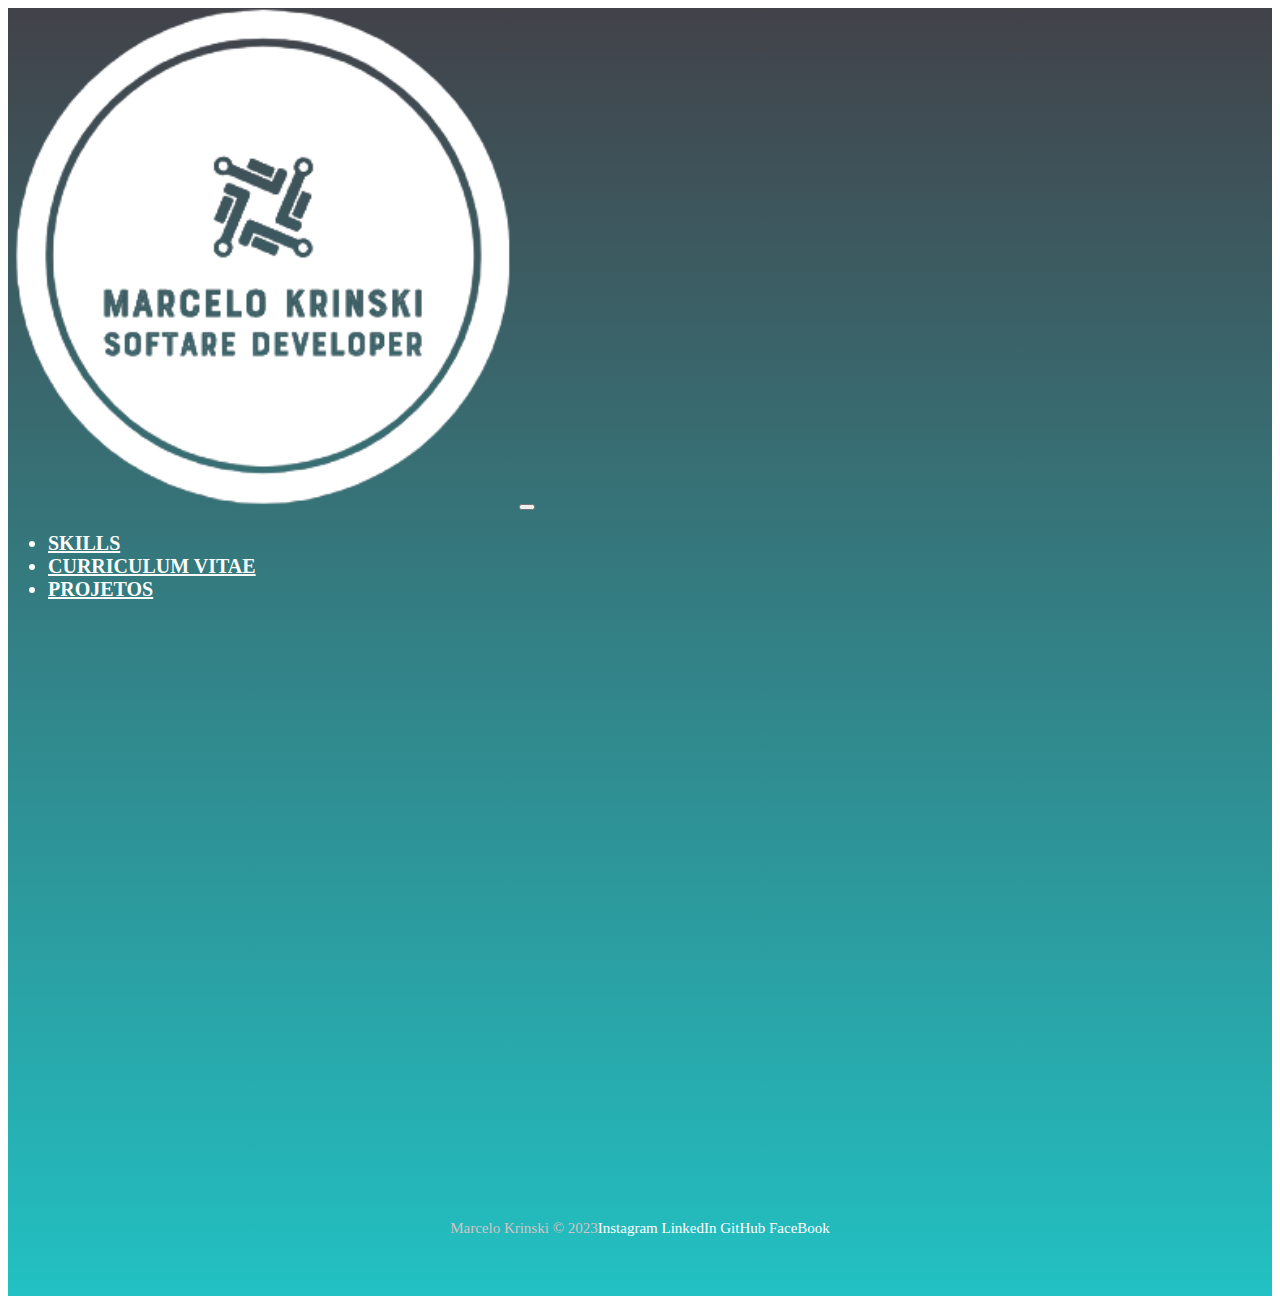
<file: index.html>
<!DOCTYPE html>
<html lang="pt-BR">
  <head>
    <meta charset="UTF-8" />
    <meta name="viewport" content="width=device-width, initial-scale=1.0" />
    <meta name="description" content="" />
    <meta name="author" content="" />
    <meta name="keywords" content="" />
    <!-- Bootstrap CSS -->
    <link
      href="https://cdn.jsdelivr.net/npm/bootstrap@5.1.3/dist/css/bootstrap.min.css"
      rel="stylesheet"
      integrity="sha384-1BmE4kWBq78iYhFldvKuhfTAU6auU8tT94WrHftjDbrCEXSU1oBoqyl2QvZ6jIW3"
      crossorigin="anonymous"
    />
    <!--Favicon-->
    <link rel="shortcut icon" href="./image/favicon.png" type="image/mk-icon" />
    <!-- Lib Animation CSS -->
    <link rel="stylesheet" href="https://unpkg.com/aos@next/dist/aos.css" />
    <!--Link CSS-->
    <link rel="stylesheet" href="./src/css/style.css" />

    <title>Portifólio - Marcelo Krinski</title>
  </head>
  <body>
    <div class="container-fluid container01">
      <div class="container">
        <header class="header">
          <nav class="navbar navbar-expand-lg navbar-dark bg-transparent pt-4">
            <div class="container-fluid">
              <!--Logo         -->
              <div class="logoMenu">
                <a class="" href="./index.html"
                  ><img
                    class="imgLogoMK img-fluid rounded"
                    src="./image/teste4loog-removebg-preview.png"
                    alt="logoMK"
                /></a>
                <button
                  class="navbar-toggler logoImg"
                  type="button"
                  data-bs-toggle="collapse"
                  data-bs-target="#navbarSupportedContent"
                  aria-controls="navbarSupportedContent"
                  aria-expanded="false"
                  aria-label="Toggle navigation"
                >
                  <span class="navbar-toggler-icon"></span>
                </button>
              </div>
              <div class="collapse navbar-collapse" id="navbarSupportedContent">
                <ul class="navbar-nav">
                  <li class="nav-item">
                    <a
                      class="nav-link active"
                      id="navItem"
                      aria-current="page"
                      href="./skills.html"
                      >SKILLS</a
                    >
                  </li>
                  <li class="nav-item">
                    <a
                      class="nav-link active"
                      id="navItem"
                      aria-current="page"
                      href="./curriculum.html"
                      >CURRICULUM VITAE</a
                    >
                  </li>
                  <li class="nav-item">
                    <a
                      class="nav-link active"
                      id="navItem"
                      aria-current="page"
                      href="./projetos.html"
                      >PROJETOS</a
                    >
                  </li>
                </ul>
              </div>
            </div>
          </nav>
        </header>
      </div>
      <div class="container-fluid container02Main">
        <div
          class="apresentation"
          data-aos="fade-right"
          data-aos-duration="1500"
        >
          <span
            >OLÁ, MEU NOME É
            <h1>MARCELO LUIS KRINSKI</h1>
            Fã de filmes de ficção científica e jogos de computador. Vejo na
            tecnologia um universo incrível a ser explorado!
          </span>
        </div>
        <img
          class="myPhotos"
          data-aos="fade-left"
          data-aos-duration="1500"
          src="./image/fotoperfil.png"
          alt="myPhoto"
        />
      </div>
      <footer class="footer">
        <span class="me-4 copyMK">Marcelo Krinski &copy; 2023</span>
        <div>
          <a
            href="https://www.instagram.com/marcelokrinski/"
            target="_blank"
            class="me-4"
            >Instagram</a
          >
          <a
            href="https://www.linkedin.com/in/marcelo-luis-krinski-a70465252/"
            target="_blank"
            class="me-4"
            >LinkedIn</a
          >
          <a href="https://github.com/mlkrinski" target="_blank" class="me-4"
            >GitHub</a
          >
          <a
            href="https://www.facebook.com/marcelo.krinski"
            target="_blank"
            class="me-4"
            >FaceBook
          </a>
        </div>
      </footer>
    </div>
    <!-- Script Lib Text -->
    <script src="https://unpkg.com/aos@next/dist/aos.js"></script>
    <script>
      AOS.init();
    </script>
    <!-- Script Bootstrap -->
    <script
      src="https://cdn.jsdelivr.net/npm/bootstrap@5.1.3/dist/js/bootstrap.bundle.min.js"
      integrity="sha384-ka7Sk0Gln4gmtz2MlQnikT1wXgYsOg+OMhuP+IlRH9sENBO0LRn5q+8nbTov4+1p"
      crossorigin="anonymous"
    ></script>
  </body>
</html>
</file>
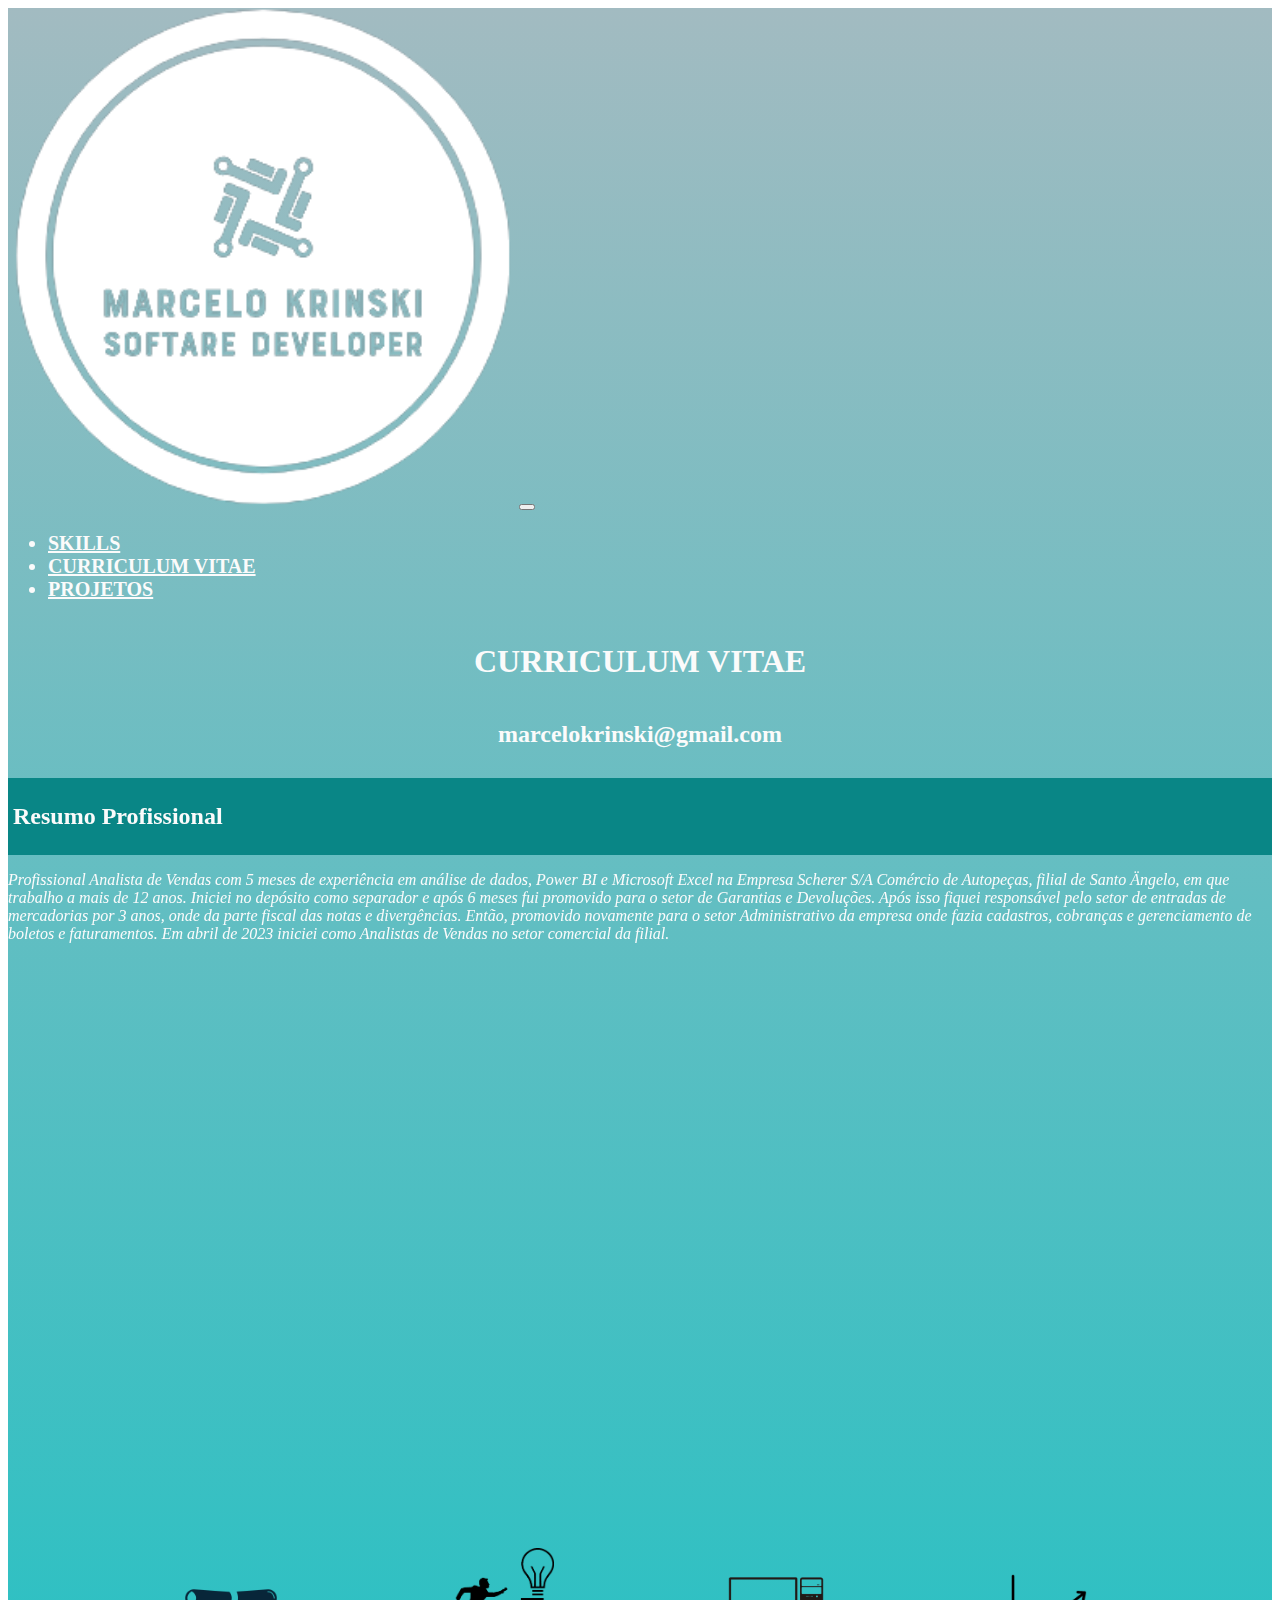
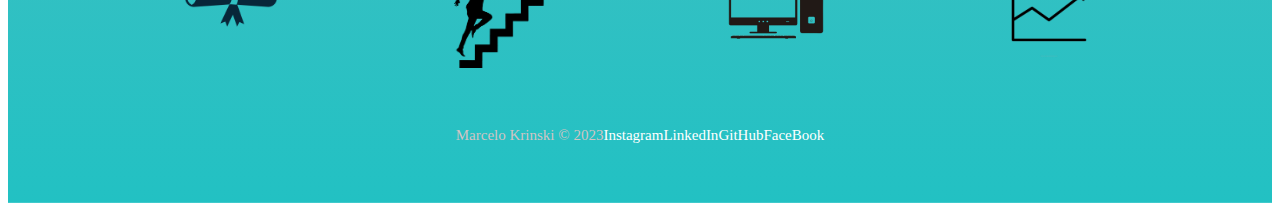
<file: curriculum.html>
<!DOCTYPE html>
<html lang="pt-BR">
  <head>
    <meta charset="UTF-8" />
    <meta name="viewport" content="width=device-width, initial-scale=1.0" />
    <meta name="description" content="" />
    <meta name="author" content="" />
    <meta name="keywords" content="" />
    <!-- Bootstrap CSS -->
    <link
      href="https://cdn.jsdelivr.net/npm/bootstrap@5.1.3/dist/css/bootstrap.min.css"
      rel="stylesheet"
      integrity="sha384-1BmE4kWBq78iYhFldvKuhfTAU6auU8tT94WrHftjDbrCEXSU1oBoqyl2QvZ6jIW3"
      crossorigin="anonymous"
    />
    <!--Favicon-->
    <link rel="shortcut icon" href="./image/favicon.png" type="image/mk-icon" />
    <!-- Lib Animation CSS -->
    <link rel="stylesheet" href="https://unpkg.com/aos@next/dist/aos.css" />
    <!--Link CSS-->
    <link rel="stylesheet" href="./src/css/style.css" />

    <title>Portifólio - Marcelo Krinski</title>
  </head>
  <body>
    <div class="container-fluid container21">
      <div class="container">
        <header class="header">
          <nav class="navbar navbar-expand-lg navbar-dark bg-transparent pt-4">
            <div class="container-fluid">
              <!--Logo         -->
              <div class="logoMenu">
                <a class="" href="./index.html"
                  ><img
                    class="imgLogoMK img-fluid rounded"
                    src="./image/teste4loog-removebg-preview.png"
                    alt="logoMK"
                /></a>
                <button
                  class="navbar-toggler logoImg"
                  type="button"
                  data-bs-toggle="collapse"
                  data-bs-target="#navbarSupportedContent"
                  aria-controls="navbarSupportedContent"
                  aria-expanded="false"
                  aria-label="Toggle navigation"
                >
                  <span class="navbar-toggler-icon"></span>
                </button>
              </div>
              <div class="collapse navbar-collapse" id="navbarSupportedContent">
                <ul class="navbar-nav">
                  <li class="nav-item">
                    <a
                      class="nav-link active"
                      id="navItem"
                      aria-current="page"
                      href="./skills.html"
                      >SKILLS</a
                    >
                  </li>
                  <li class="nav-item">
                    <a
                      class="nav-link active"
                      id="navItem"
                      aria-current="page"
                      href="./curriculum.html"
                      >CURRICULUM VITAE</a
                    >
                  </li>
                  <li class="nav-item">
                    <a
                      class="nav-link active"
                      id="navItem"
                      aria-current="page"
                      href="./projetos.html"
                      >PROJETOS</a
                    >
                  </li>
                </ul>
              </div>
            </div>
          </nav>
        </header>
      </div>
      <h1 class="titulosGrandes">CURRICULUM VITAE</h1>
      <h2 class="titulosGrandes nav-item">
        <a
          class="nav-link active linkEmail"
          style="text-decoration: none"
          id="navItem"
          aria-current="page"
          href="mailto:marcelokrinski@gmail.com"
          >marcelokrinski@gmail.com</a
        >
      </h2>

      <section class="sectionCV" data-aos="flip-up" data-aos-duration="1500">
        <div class="section-header">
          <h2>Resumo Profissional</h2>
        </div>
        <p class="summary">
          Profissional Analista de Vendas com 5 meses de experiência em análise
          de dados, Power BI e Microsoft Excel na Empresa Scherer S/A Comércio
          de Autopeças, filial de Santo Ängelo, em que trabalho a mais de 12
          anos. Iniciei no depósito como separador e após 6 meses fui promovido
          para o setor de Garantias e Devoluções. Após isso fiquei responsável
          pelo setor de entradas de mercadorias por 3 anos, onde da parte fiscal
          das notas e divergências. Então, promovido novamente para o setor
          Administrativo da empresa onde fazia cadastros, cobranças e
          gerenciamento de boletos e faturamentos. Em abril de 2023 iniciei como
          Analistas de Vendas no setor comercial da filial.
        </p>
      </section>

      <section class="sectionCV" data-aos="flip-up" data-aos-duration="1500">
        <div class="section-header">
          <h2>Experiência Profissional</h2>
        </div>
        <ul>
          <li>
            <strong>Scherer S/A Comércio de Autopeças</strong> - Filial Santo
            Ängelo - RS<br />
            <em>Auxiliar de Balcão</em> | 01/03/2011 - 09/07/2019 |<br />
          </li>
          <li>
            <strong>Scherer S/A Comércio de Autopeças</strong> - Filial Santo
            Ängelo - RS<br />
            <em>Auxiliar Administrativo</em> | 09/07/2019 - 01/04/2023 |<br />
          </li>
          <li>
            <strong>Scherer S/A Comércio de Autopeças</strong> - Filial Santo
            Ängelo - RS<br />
            <em>Analista de Vendas Jr</em> | 01/04/201239 - Atualmente |<br />
          </li>

          <!-- Adicione mais experiências conforme necessário -->
        </ul>
      </section>

      <section class="sectionCV" data-aos="flip-up" data-aos-duration="1500">
        <div class="section-header">
          <h2>Educação</h2>
        </div>
        <p>
          <strong
            >URI- Universaidade Regional Integrada do Alto Uruguai e das
            Missões</strong
          >
          - Santo Ängelo - RS<br />
          <em>TÉCNICO</em> EM INFORMÁTICA | 2012
        </p>
        <p>
          <strong>KINGSWAY - Escola de Idiomas</strong>
          - Santo Ängelo - RS<br />
          <em>CERTIFICATE</em> OF ACHIEVEMEN | 2015
        </p>
        <p>
          <strong>ONEBITCODE - Tecnologia e E-commerce</strong>
          - Indaiatuba - SP<br />
          <em>CERTIFICADO</em> EM HTML 5 | 2022
        </p>
        <p>
          <strong>ONEBITCODE - Tecnologia e E-commerce</strong>
          - Indaiatuba - SP<br />
          <em>CERTIFICADO</em> EM CSS Moderno | 2023
        </p>
        <p>
          <strong>CODECOMBAT INC</strong>
          - San Francisco - CA<br />
          <em>CERTIFICADO</em> EM PYTHON | 2023
        </p>
      </section>
      <div class="imgCV">
        <img class="diploma" src="./image/diploma.png" alt="diploma" />
        <img class="diploma" src="./image/experiencia.png" alt="diploma" />
        <img class="diploma" src="./image/resumo.png" alt="diploma" />
        <img class="diploma" src="./image/grafico.png" alt="diploma" />
      </div>

      <footer class="container-fluid footer">
        <span class="me-4 copyMK">Marcelo Krinski &copy; 2023</span>
        <a
          href="https://www.instagram.com/marcelokrinski/"
          target="_blank"
          class="me-4"
          >Instagram</a
        >
        <a
          href="https://www.linkedin.com/in/marcelo-luis-krinski-a70465252/"
          target="_blank"
          class="me-4"
          >LinkedIn</a
        >
        <a href="https://github.com/mlkrinski" target="_blank" class="me-4"
          >GitHub</a
        >
        <a
          href="https://www.facebook.com/marcelo.krinski"
          target="_blank"
          class="me-4"
          >FaceBook
        </a>
      </footer>
    </div>
    <!-- Script Lib Text -->
    <script src="https://unpkg.com/aos@next/dist/aos.js"></script>
    <script>
      AOS.init();
    </script>
    <!-- Script Bootstrap -->
    <script
      src="https://cdn.jsdelivr.net/npm/bootstrap@5.1.3/dist/js/bootstrap.bundle.min.js"
      integrity="sha384-ka7Sk0Gln4gmtz2MlQnikT1wXgYsOg+OMhuP+IlRH9sENBO0LRn5q+8nbTov4+1p"
      crossorigin="anonymous"
    ></script>
  </body>
</html>
</file>
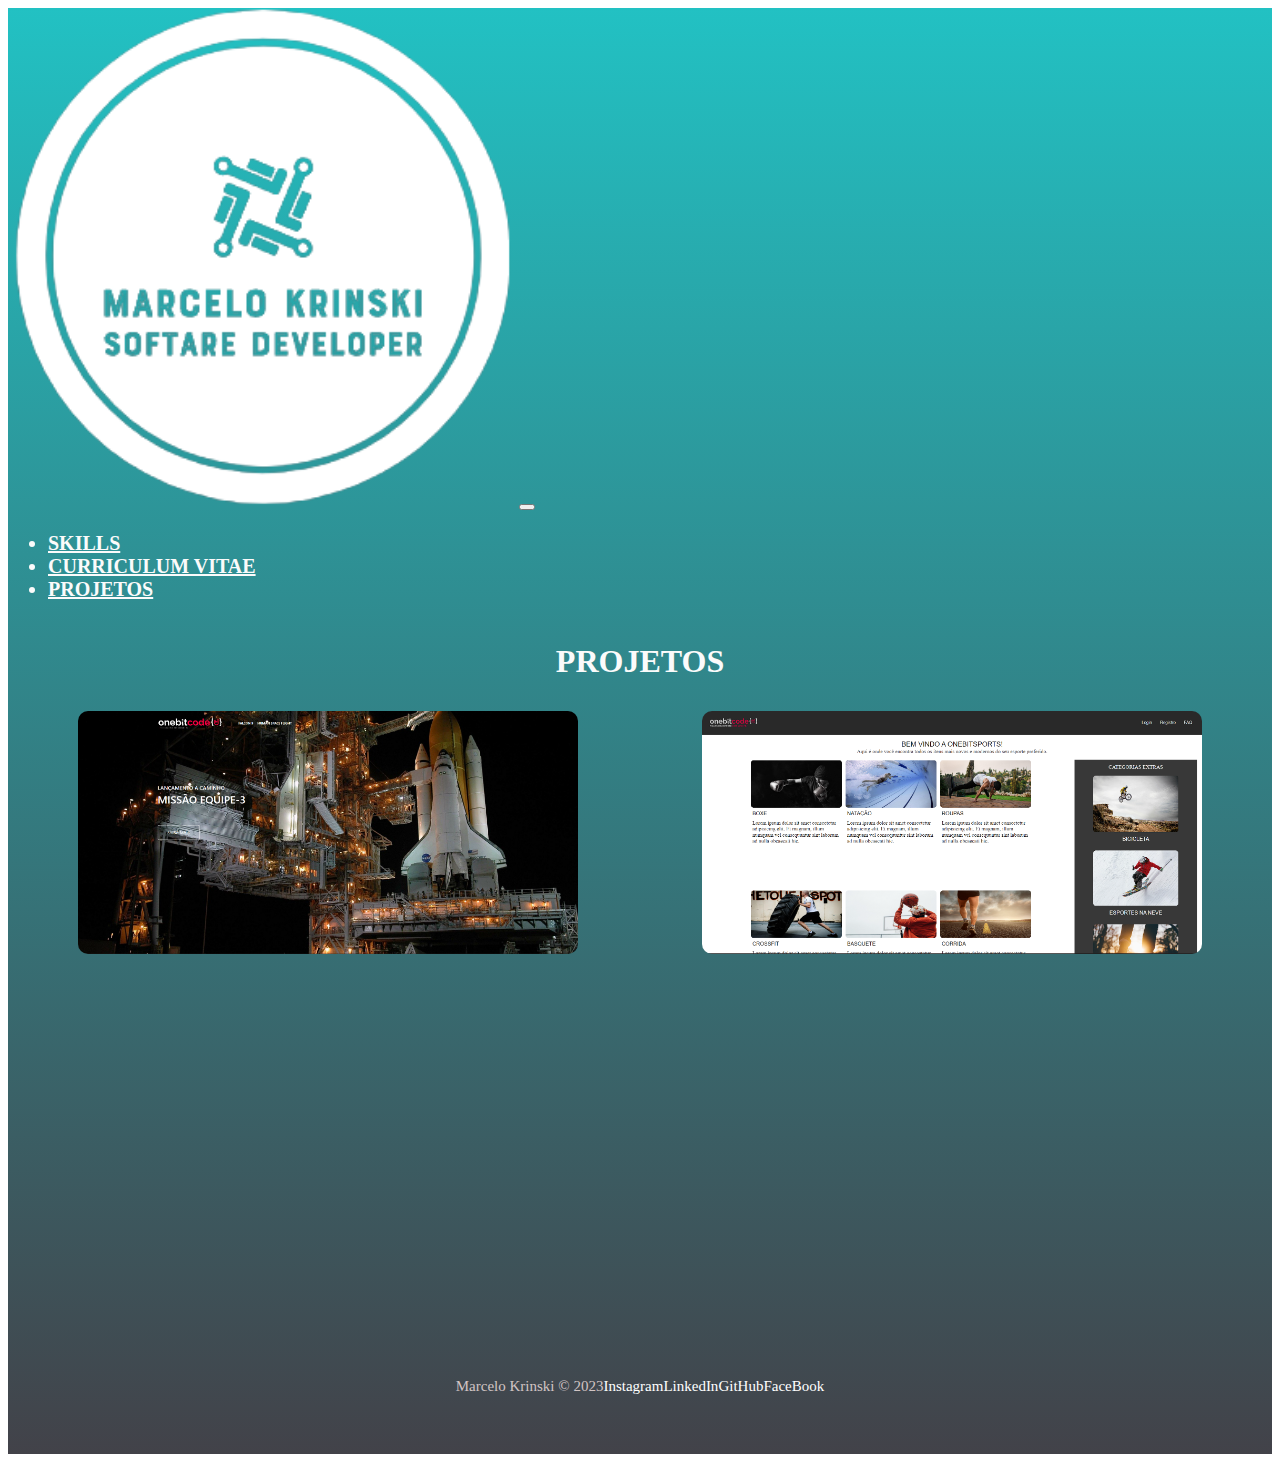
<file: projetos.html>
<!DOCTYPE html>
<html lang="pt-BR">
  <head>
    <meta charset="UTF-8" />
    <meta name="viewport" content="width=device-width, initial-scale=1.0" />
    <meta name="description" content="" />
    <meta name="author" content="" />
    <meta name="keywords" content="" />
    <!-- Bootstrap CSS -->
    <link
      href="https://cdn.jsdelivr.net/npm/bootstrap@5.1.3/dist/css/bootstrap.min.css"
      rel="stylesheet"
      integrity="sha384-1BmE4kWBq78iYhFldvKuhfTAU6auU8tT94WrHftjDbrCEXSU1oBoqyl2QvZ6jIW3"
      crossorigin="anonymous"
    />
    <!--Favicon-->
    <link rel="shortcut icon" href="./image/favicon.png" type="image/mk-icon" />
    <!-- Lib Animation CSS -->
    <link rel="stylesheet" href="https://unpkg.com/aos@next/dist/aos.css" />
    <!--Link CSS-->
    <link rel="stylesheet" href="./src/css/style.css" />

    <title>Portifólio - Marcelo Krinski</title>
  </head>
  <body>
    <div class="container-fluid container11">
      <div class="container">
        <header class="header">
          <nav class="navbar navbar-expand-lg navbar-dark bg-transparent pt-4">
            <div class="container-fluid">
              <!--Logo         -->
              <div class="logoMenu">
                <a class="" href="./index.html"
                  ><img
                    class="imgLogoMK img-fluid rounded"
                    src="./image/teste4loog-removebg-preview.png"
                    alt="logoMK"
                /></a>
                <button
                  class="navbar-toggler logoImg"
                  type="button"
                  data-bs-toggle="collapse"
                  data-bs-target="#navbarSupportedContent"
                  aria-controls="navbarSupportedContent"
                  aria-expanded="false"
                  aria-label="Toggle navigation"
                >
                  <span class="navbar-toggler-icon"></span>
                </button>
              </div>
              <div class="collapse navbar-collapse" id="navbarSupportedContent">
                <ul class="navbar-nav">
                  <li class="nav-item">
                    <a
                      class="nav-link active"
                      id="navItem"
                      aria-current="page"
                      href="./skills.html"
                      >SKILLS</a
                    >
                  </li>
                  <li class="nav-item">
                    <a
                      class="nav-link active"
                      id="navItem"
                      aria-current="page"
                      href="./curriculum.html"
                      >CURRICULUM VITAE</a
                    >
                  </li>
                  <li class="nav-item">
                    <a
                      class="nav-link active"
                      id="navItem"
                      aria-current="page"
                      href="./projetos.html"
                      >PROJETOS</a
                    >
                  </li>
                </ul>
              </div>
            </div>
          </nav>
        </header>
      </div>
      <h1 class="titulosGrandes">PROJETOS</h1>
      <div class="container04">
        <div class="item1">
          <a
            class="linkGit"
            target="_blank"
            href="https://github.com/mlkrinski/ProjetoFinalBootstrap"
            ><img
              class="imgGit img-fluid rounded"
              data-aos="fade-up-right"
              data-aos-duration="1500"
              src="./image/imgGit1.png"
              alt="imgGit"
          /></a>
          <p data-aos="fade-up-right" data-aos-duration="1500">
            Projeto mostrando Bootstrap
          </p>
        </div>
        <div class="item2">
          <a
            class="linkGit"
            target="_blank"
            href="https://github.com/mlkrinski/ExercFlexboxNGrid"
            ><img
              class="imgGit img-fluid rounded"
              data-aos="fade-up-left"
              data-aos-duration="1500"
              src="./image/imgGit2.png"
              alt="imgGit"
          /></a>
          <p data-aos="fade-up-left" data-aos-duration="1500">
            Projeto mostrando Flexbox e Grid
          </p>
        </div>
        <div class="item3">
          <a
            class="linkGit"
            target="_blank"
            href="https://github.com/mlkrinski/FirstWebSite"
            ><img
              class="imgGit img-fluid rounded"
              data-aos="fade-up-right"
              data-aos-duration="1500"
              src="./image/imgGit3.png"
              alt="imgGit"
          /></a>
          <p data-aos="fade-up-right" data-aos-duration="1500">
            Projeto mostrando textos, links e tabelas
          </p>
        </div>
        <div class="item4">
          <a
            class="linkGit"
            target="_blank"
            href="https://github.com/mlkrinski/calculadorajs"
            ><img
              class="imgGit img-fluid rounded"
              data-aos="fade-up-left"
              data-aos-duration="1500"
              src="./image/imgGit4.png"
              alt="imgGit"
          /></a>
          <p data-aos="fade-up-left" data-aos-duration="1500">
            Projeto Calculadora usando JS
          </p>
        </div>
      </div>
      <footer class="container-fluid footer">
        <span class="me-4 copyMK">Marcelo Krinski &copy; 2023</span>
        <a
          href="https://www.instagram.com/marcelokrinski/"
          target="_blank"
          class="me-4"
          >Instagram</a
        >
        <a
          href="https://www.linkedin.com/in/marcelo-luis-krinski-a70465252/"
          target="_blank"
          class="me-4"
          >LinkedIn</a
        >
        <a href="https://github.com/mlkrinski" target="_blank" class="me-4"
          >GitHub</a
        >
        <a
          href="https://www.facebook.com/marcelo.krinski"
          target="_blank"
          class="me-4"
          >FaceBook
        </a>
      </footer>
    </div>
    <!-- Script Lib Text -->
    <script src="https://unpkg.com/aos@next/dist/aos.js"></script>
    <script>
      AOS.init();
    </script>
    <!-- Script Bootstrap -->
    <script
      src="https://cdn.jsdelivr.net/npm/bootstrap@5.1.3/dist/js/bootstrap.bundle.min.js"
      integrity="sha384-ka7Sk0Gln4gmtz2MlQnikT1wXgYsOg+OMhuP+IlRH9sENBO0LRn5q+8nbTov4+1p"
      crossorigin="anonymous"
    ></script>
  </body>
</html>
</file>
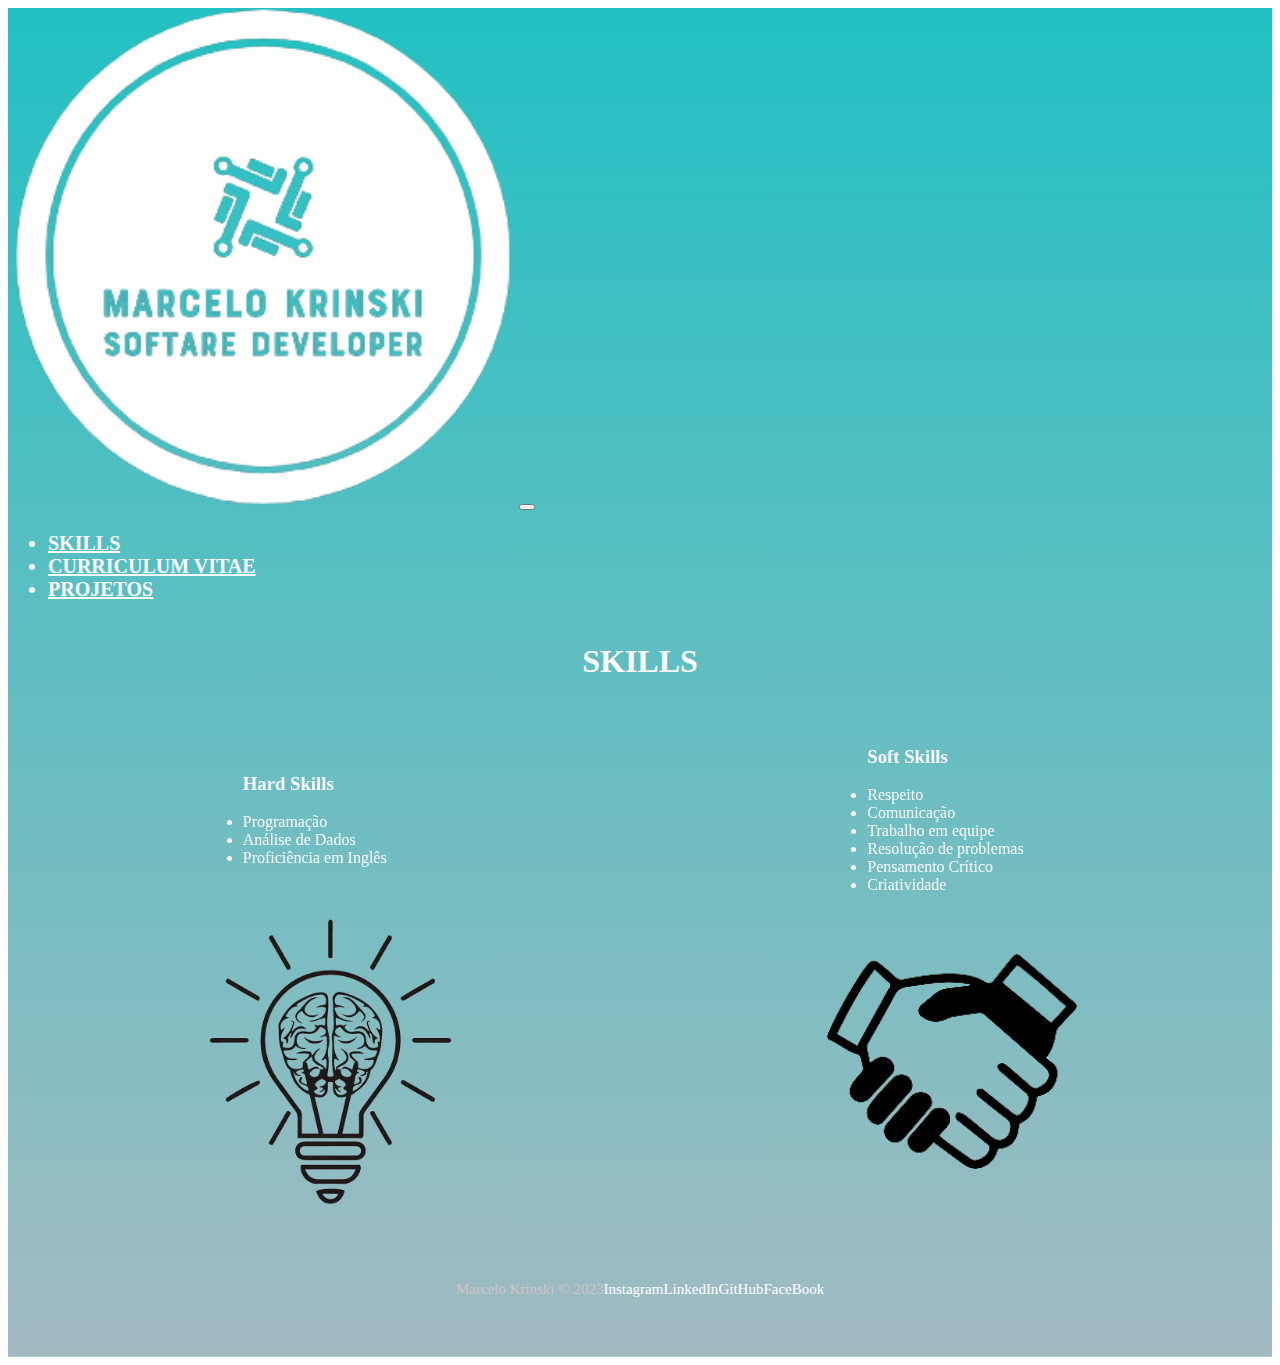
<file: skills.html>
<!DOCTYPE html>
<html lang="pt-BR">
  <head>
    <meta charset="UTF-8" />
    <meta name="viewport" content="width=device-width, initial-scale=1.0" />
    <meta name="description" content="" />
    <meta name="author" content="" />
    <meta name="keywords" content="" />
    <!-- Bootstrap CSS -->
    <link
      href="https://cdn.jsdelivr.net/npm/bootstrap@5.1.3/dist/css/bootstrap.min.css"
      rel="stylesheet"
      integrity="sha384-1BmE4kWBq78iYhFldvKuhfTAU6auU8tT94WrHftjDbrCEXSU1oBoqyl2QvZ6jIW3"
      crossorigin="anonymous"
    />
    <!--Favicon-->
    <link rel="shortcut icon" href="./image/favicon.png" type="image/mk-icon" />
    <!-- Lib Animation CSS -->
    <link rel="stylesheet" href="https://unpkg.com/aos@next/dist/aos.css" />
    <!--Link CSS-->
    <link rel="stylesheet" href="./src/css/style.css" />

    <title>Portifólio - Marcelo Krinski</title>
  </head>
  <body>
    <div class="container-fluid container31">
      <div class="container">
        <header class="header">
          <nav class="navbar navbar-expand-lg navbar-dark bg-transparent pt-4">
            <div class="container-fluid">
              <!--Logo         -->
              <div class="logoMenu">
                <a class="" href="./index.html"
                  ><img
                    class="imgLogoMK img-fluid rounded"
                    src="./image/teste4loog-removebg-preview.png"
                    alt="logoMK"
                /></a>
                <button
                  class="navbar-toggler logoImg"
                  type="button"
                  data-bs-toggle="collapse"
                  data-bs-target="#navbarSupportedContent"
                  aria-controls="navbarSupportedContent"
                  aria-expanded="false"
                  aria-label="Toggle navigation"
                >
                  <span class="navbar-toggler-icon"></span>
                </button>
              </div>
              <div class="collapse navbar-collapse" id="navbarSupportedContent">
                <ul class="navbar-nav">
                  <li class="nav-item">
                    <a
                      class="nav-link active"
                      id="navItem"
                      aria-current="page"
                      href="./skills.html"
                      >SKILLS</a
                    >
                  </li>
                  <li class="nav-item">
                    <a
                      class="nav-link active"
                      id="navItem"
                      aria-current="page"
                      href="./curriculum.html"
                      >CURRICULUM VITAE</a
                    >
                  </li>
                  <li class="nav-item">
                    <a
                      class="nav-link active"
                      id="navItem"
                      aria-current="page"
                      href="./projetos.html"
                      >PROJETOS</a
                    >
                  </li>
                </ul>
              </div>
            </div>
          </nav>
        </header>
      </div>
      <h1 class="titulosGrandes">SKILLS</h1>
      <div class="container02" data-aos="flip-right" data-aos-duration="1500">
        <div class="item1">
          <ul class="listaSkills">
            <h3>Hard Skills</h3>
            <li>Programação</li>
            <li>Análise de Dados</li>
            <li>Proficiência em Inglês</li>
          </ul>
        </div>
        <div class="item2">
          <ul class="listaSkills">
            <h3>Soft Skills</h3>
            <li>Respeito</li>
            <li>Comunicação</li>
            <li>Trabalho em equipe</li>
            <li>Resolução de problemas</li>
            <li>Pensamento Crítico</li>
            <li>Criatividade</li>
          </ul>
        </div>

        <div class="item3">
          <img class="imgSkill" src="./image/hardskills.png" alt="hardskills" />
        </div>
        <div class="item4">
          <img class="imgSkill" src="./image/softskill.png" alt="softskills" />
        </div>
      </div>
      <footer class="container-fluid footer">
        <span class="me-4 copyMK">Marcelo Krinski &copy; 2023</span>
        <a
          href="https://www.instagram.com/marcelokrinski/"
          target="_blank"
          class="me-4"
          >Instagram</a
        >
        <a
          href="https://www.linkedin.com/in/marcelo-luis-krinski-a70465252/"
          target="_blank"
          class="me-4"
          >LinkedIn</a
        >
        <a href="https://github.com/mlkrinski" target="_blank" class="me-4"
          >GitHub</a
        >
        <a
          href="https://www.facebook.com/marcelo.krinski"
          target="_blank"
          class="me-4"
          >FaceBook
        </a>
      </footer>
    </div>
    <!-- Script Lib Text -->
    <script src="https://unpkg.com/aos@next/dist/aos.js"></script>
    <script>
      AOS.init();
    </script>
    <!-- Script Bootstrap -->
    <script
      src="https://cdn.jsdelivr.net/npm/bootstrap@5.1.3/dist/js/bootstrap.bundle.min.js"
      integrity="sha384-ka7Sk0Gln4gmtz2MlQnikT1wXgYsOg+OMhuP+IlRH9sENBO0LRn5q+8nbTov4+1p"
      crossorigin="anonymous"
    ></script>
  </body>
</html>
</file>
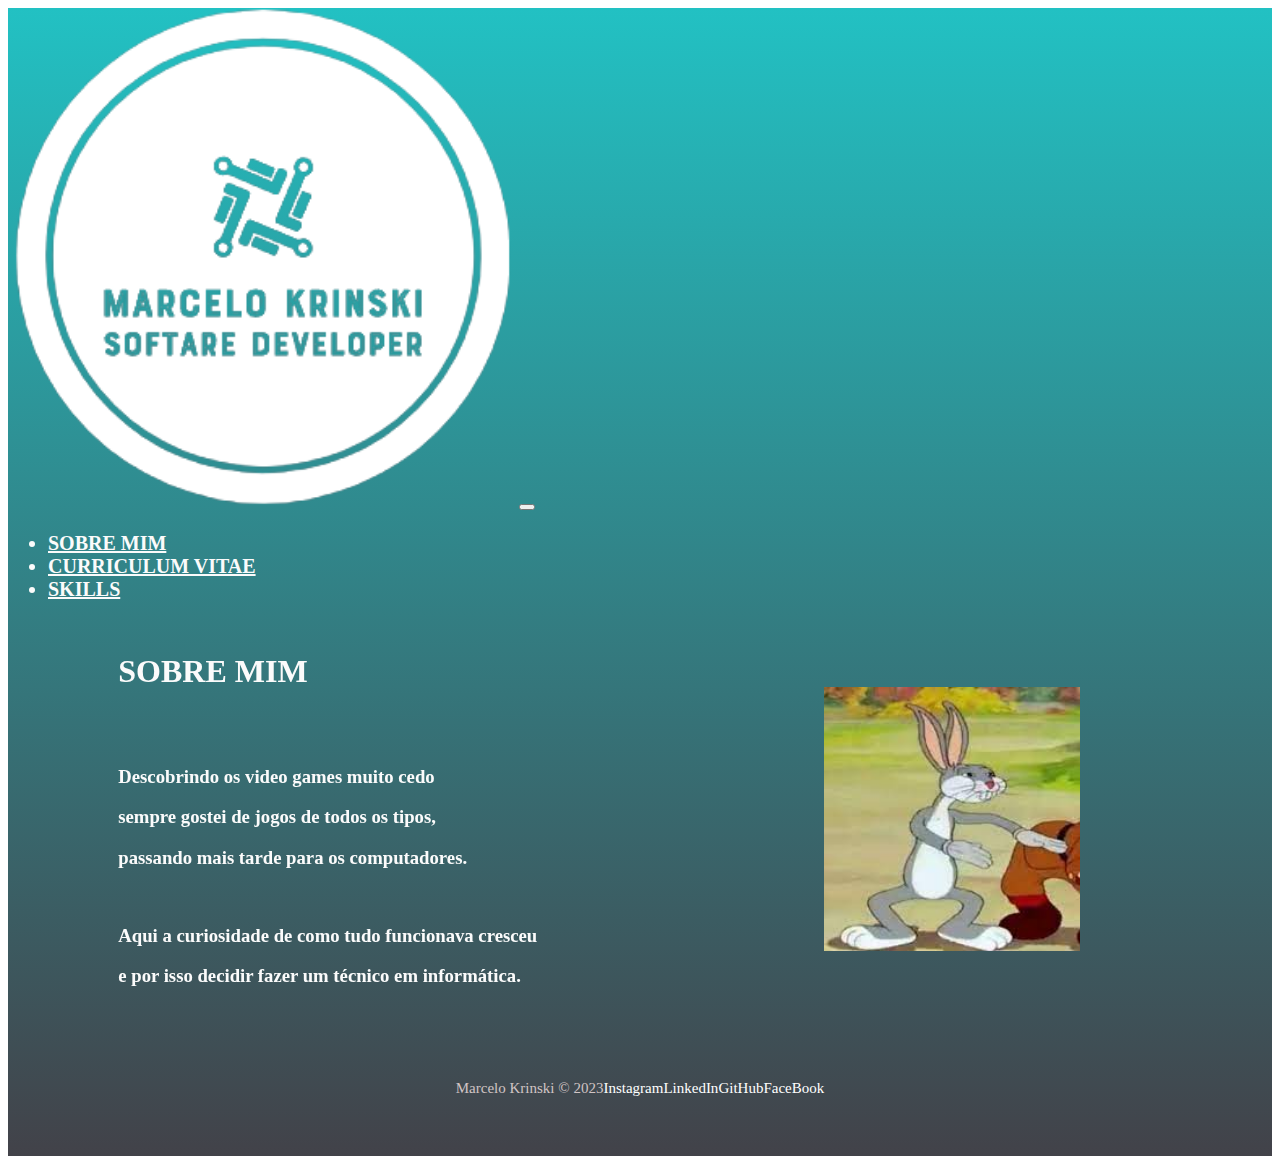
<file: sobremim.html>
<!DOCTYPE html>
<html lang="pt-BR">
  <head>
    <meta charset="UTF-8" />
    <meta name="viewport" content="width=device-width, initial-scale=1.0" />
    <meta name="description" content="" />
    <meta name="author" content="" />
    <meta name="keywords" content="" />
    <!-- Bootstrap CSS -->
    <link
      href="https://cdn.jsdelivr.net/npm/bootstrap@5.1.3/dist/css/bootstrap.min.css"
      rel="stylesheet"
      integrity="sha384-1BmE4kWBq78iYhFldvKuhfTAU6auU8tT94WrHftjDbrCEXSU1oBoqyl2QvZ6jIW3"
      crossorigin="anonymous"
    />
    <!--Favicon-->
    <link rel="shortcut icon" href="./image/favicon.png" type="image/mk-icon" />
    <!-- Lib Animation CSS -->
    <link rel="stylesheet" href="https://unpkg.com/aos@next/dist/aos.css" />
    <!--Link CSS-->
    <link rel="stylesheet" href="./src/css/style.css" />

    <title>Portifólio - Marcelo Krinski</title>
  </head>
  <body>
    <div class="container-fluid container11">
      <div class="container">
        <header class="header">
          <nav class="navbar navbar-expand-lg navbar-dark bg-transparent pt-4">
            <div class="container-fluid">
              <!--Logo         -->
              <div class="">
                <a class="" href="./index.html"
                  ><img
                    class="imgLogoMK img-fluid rounded"
                    src="./image/teste4loog-removebg-preview.png"
                    alt="logoMK"
                /></a>
                <button
                  class="navbar-toggler logoImg"
                  type="button"
                  data-bs-toggle="collapse"
                  data-bs-target="#navbarSupportedContent"
                  aria-controls="navbarSupportedContent"
                  aria-expanded="false"
                  aria-label="Toggle navigation"
                >
                  <span class="navbar-toggler-icon"></span>
                </button>
              </div>
              <div class="collapse navbar-collapse" id="navbarSupportedContent">
                <ul class="navbar-nav">
                  <li class="nav-item">
                    <a
                      class="nav-link active"
                      id="navItem"
                      aria-current="page"
                      href="./sobremim.html"
                      >SOBRE MIM</a
                    >
                  </li>
                  <li class="nav-item">
                    <a
                      class="nav-link active"
                      id="navItem"
                      aria-current="page"
                      href="./curriculum.html"
                      >CURRICULUM VITAE</a
                    >
                  </li>
                  <li class="nav-item">
                    <a
                      class="nav-link active"
                      id="navItem"
                      aria-current="page"
                      href="./skills.html"
                      >SKILLS</a
                    >
                  </li>
                </ul>
              </div>
            </div>
          </nav>
        </header>
      </div>
      <div class="container-fluid container02">
        <div
          class="container03"
          data-aos="fade-up-right"
          data-aos-duration="1500"
        >
          <h1>SOBRE MIM</h1>
          <br /><br />
          <h3>Descobrindo os video games muito cedo</h3>
          <h3>sempre gostei de jogos de todos os tipos,</h3>
          <h3>passando mais tarde para os computadores.</h3>
          <br />
          <h3>Aqui a curiosidade de como tudo funcionava cresceu</h3>
          <h3>e por isso decidir fazer um técnico em informática.</h3>
        </div>
        <img
          class="myPhotos"
          data-aos="fade-down-left"
          data-aos-duration="1500"
          src="./image/download.jpg"
          alt="myPhoto"
        />
      </div>
      <footer class="container-fluid footer">
        <span class="me-4 copyMK">Marcelo Krinski &copy; 2023</span>
        <a
          href="https://www.instagram.com/marcelokrinski/"
          target="_blank"
          class="me-4"
          >Instagram</a
        >
        <a
          href="https://www.linkedin.com/in/marcelo-luis-krinski-a70465252/"
          target="_blank"
          class="me-4"
          >LinkedIn</a
        >
        <a href="https://github.com/mlkrinski" target="_blank" class="me-4"
          >GitHub</a
        >
        <a
          href="https://www.facebook.com/marcelo.krinski"
          target="_blank"
          class="me-4"
          >FaceBook
        </a>
      </footer>
    </div>
    <!-- Script Lib Text -->
    <script src="https://unpkg.com/aos@next/dist/aos.js"></script>
    <script>
      AOS.init();
    </script>
    <!-- Script Bootstrap -->
    <script
      src="https://cdn.jsdelivr.net/npm/bootstrap@5.1.3/dist/js/bootstrap.bundle.min.js"
      integrity="sha384-ka7Sk0Gln4gmtz2MlQnikT1wXgYsOg+OMhuP+IlRH9sENBO0LRn5q+8nbTov4+1p"
      crossorigin="anonymous"
    ></script>
  </body>
</html>
</file>
<file: src/css/style.css>
* {
  color: #fbfbfb;
  box-sizing: border-box;
}
.header {
  font-size: 20px;
  font-weight: bold;
  color: white;
}
.linkEmail {
  color: currentColor;
}

.header #navItem:hover {
  color: #757373;
  text-decoration: none;
  display: block;
}
.container01 {
  /*homepage*/
  background: rgb(34, 193, 195);
  background: linear-gradient(
    0deg,
    rgba(34, 193, 195, 1) 0%,
    rgba(66, 66, 73, 1) 100%
  );
  min-height: 100vh;
  background-size: cover;
  background-repeat: no-repeat;
  background-position: center;
}
.container11 {
  /*projetos*/
  background: rgb(34, 193, 195);
  background: linear-gradient(
    0deg,
    rgba(66, 66, 73, 1) 0%,
    rgba(34, 193, 195, 1) 100%
  );
  min-height: 100vh;
  background-size: cover;
  background-repeat: no-repeat;
  background-position: center;
  display: flex;
  flex-direction: column;
}
.container21 {
  /*CV*/
  background: rgb(162, 187, 193);
  background: linear-gradient(
    0deg,
    rgba(34, 193, 195, 1) 0%,
    rgba(162, 187, 193, 1) 100%
  );
  min-height: 100vh;
  background-size: cover;
  background-repeat: no-repeat;
  background-position: center;
  display: flex;
  flex-direction: column;
}
.container31 {
  background: rgb(162, 187, 193);
  background: linear-gradient(
    0deg,
    rgba(162, 187, 193, 1) 0%,
    rgba(34, 193, 195, 1) 100%
  );
  min-height: 100vh;
  background-size: cover;
  background-repeat: no-repeat;
  background-position: center;
  display: flex;
  flex-direction: column;
}
.apresentation {
  display: flex;
}

.container02Main {
  display: flex;
  min-height: 60vh;
  flex-wrap: wrap;
  align-items: center;
  justify-content: center;
  align-content: center;
  flex-direction: row-reverse;
}
.container02 {
  flex: 1 0 auto;
  display: grid;
  padding: 10px;
  align-content: space-between;
  align-items: center;
  justify-items: center;
  grid-template-columns: repeat(2, 1fr);

  grid-template-areas:
    "item1 item2"
    "item3 item4";
  gap: 5px;
}

.diploma {
  width: 100px;
}
.container04 {
  flex: 1 0 auto;
  display: grid;
  padding: 10px;
  align-content: space-between;
  align-items: center;
  justify-items: center;
  grid-template-columns: repeat(2, 1fr);

  grid-template-areas:
    "item1 item2"
    "item3 item4";
  gap: 5px;
}
.section-header {
  background-color: #098686;
  padding: 5px;
  margin-top: 10px;
}

.summary {
  font-style: italic;
}

.imgGit {
  width: 500px;
  height: auto;
  border-radius: 10px;

  transition: 0.5s;
  cursor: pointer;
}
.imgCV {
  display: flex;
  align-items: center;
  justify-content: space-evenly;
  align-content: center;
  flex-wrap: wrap;
}
.imgSkill {
  width: 250px;
  height: auto;
}
.itemCV {
  border: 2px solid white;
  display: flex;
  flex-wrap: wrap;
  flex-direction: column;
  align-content: flex-start;
  align-items: flex-start;
}
.item1 {
  grid-area: item1;
  min-width: 250px;
}
.item2 {
  grid-area: item2;
  min-width: 250px;
}
.item3 {
  grid-area: item3;
  min-width: 250px;
}
.item4 {
  grid-area: item4;
  min-width: 250px;
}

.titulosGrandes {
  display: flex;
  flex-direction: row;
  justify-content: center;
}
.listaSkills {
  display: flex;
  flex-direction: column;
  align-items: flex-start;
}

.myPhotos {
  width: 20vw;
  height: auto;
}
.imgLogoMK {
  width: 40%;
  height: 40%;
}
#button {
  padding: 15px 35px;
  border: 2px solid white;
}

.footer {
  background-color: transparent;
  height: 15vh;
  font-size: 15px;
  font-weight: 500;
  display: flex;
  align-items: center;
  justify-content: center;
}
.footer a {
  text-decoration: none;
  color: white;
}
.footer a:hover {
  color: #757373;
}
.footer .copyMK {
  color: #d1c4c4;
}
@media (max-width: 1023px) {
  .imgGit {
    width: 350px;
  }
  @media (max-width: 768px) {
    .myPhotos {
      width: 70%;
      height: auto;
    }
    .logoMenu {
      display: flex;
      flex-direction: row;
      align-content: center;
      align-items: center;
      justify-content: space-between;
      width: 100%;
    }
    #navbarSupportedContent {
      text-align: end;
    }
    .container02 h3 {
      display: flex;
      flex-direction: row;
      flex-wrap: wrap;
      justify-content: flex-start;
    }
    .container02 h1 {
      display: flex;
      flex-direction: row;
      flex-wrap: wrap;
      justify-content: flex-start;
    }
    .container03 {
      text-align: start;
    }
  }
}
@media (max-width: 767px) {
  .footer {
    display: flex;
    flex-direction: column-reverse;
  }
  .diploma {
    width: 50px;
  }
  .container02 {
    grid-template-areas:
      "item1 item3"
      "item2 item4";
  }
  .imgSkill {
    width: 100px;
    height: auto;
    flex-direction: column-reverse;
  }
  .container04 {
    grid-template-areas:
      "item1"
      "item2"
      "item3"
      "item4";
    justify-items: normal;
  }
  .imgGit {
    width: 200px;
    height: auto;
    flex-direction: column-reverse;
  }
  .footer div {
    display: flex;
    flex-direction: row;
  }
}

@media (max-width: 320px) {
  .footer {
    font-size: 10px;
  }
}
</file>
